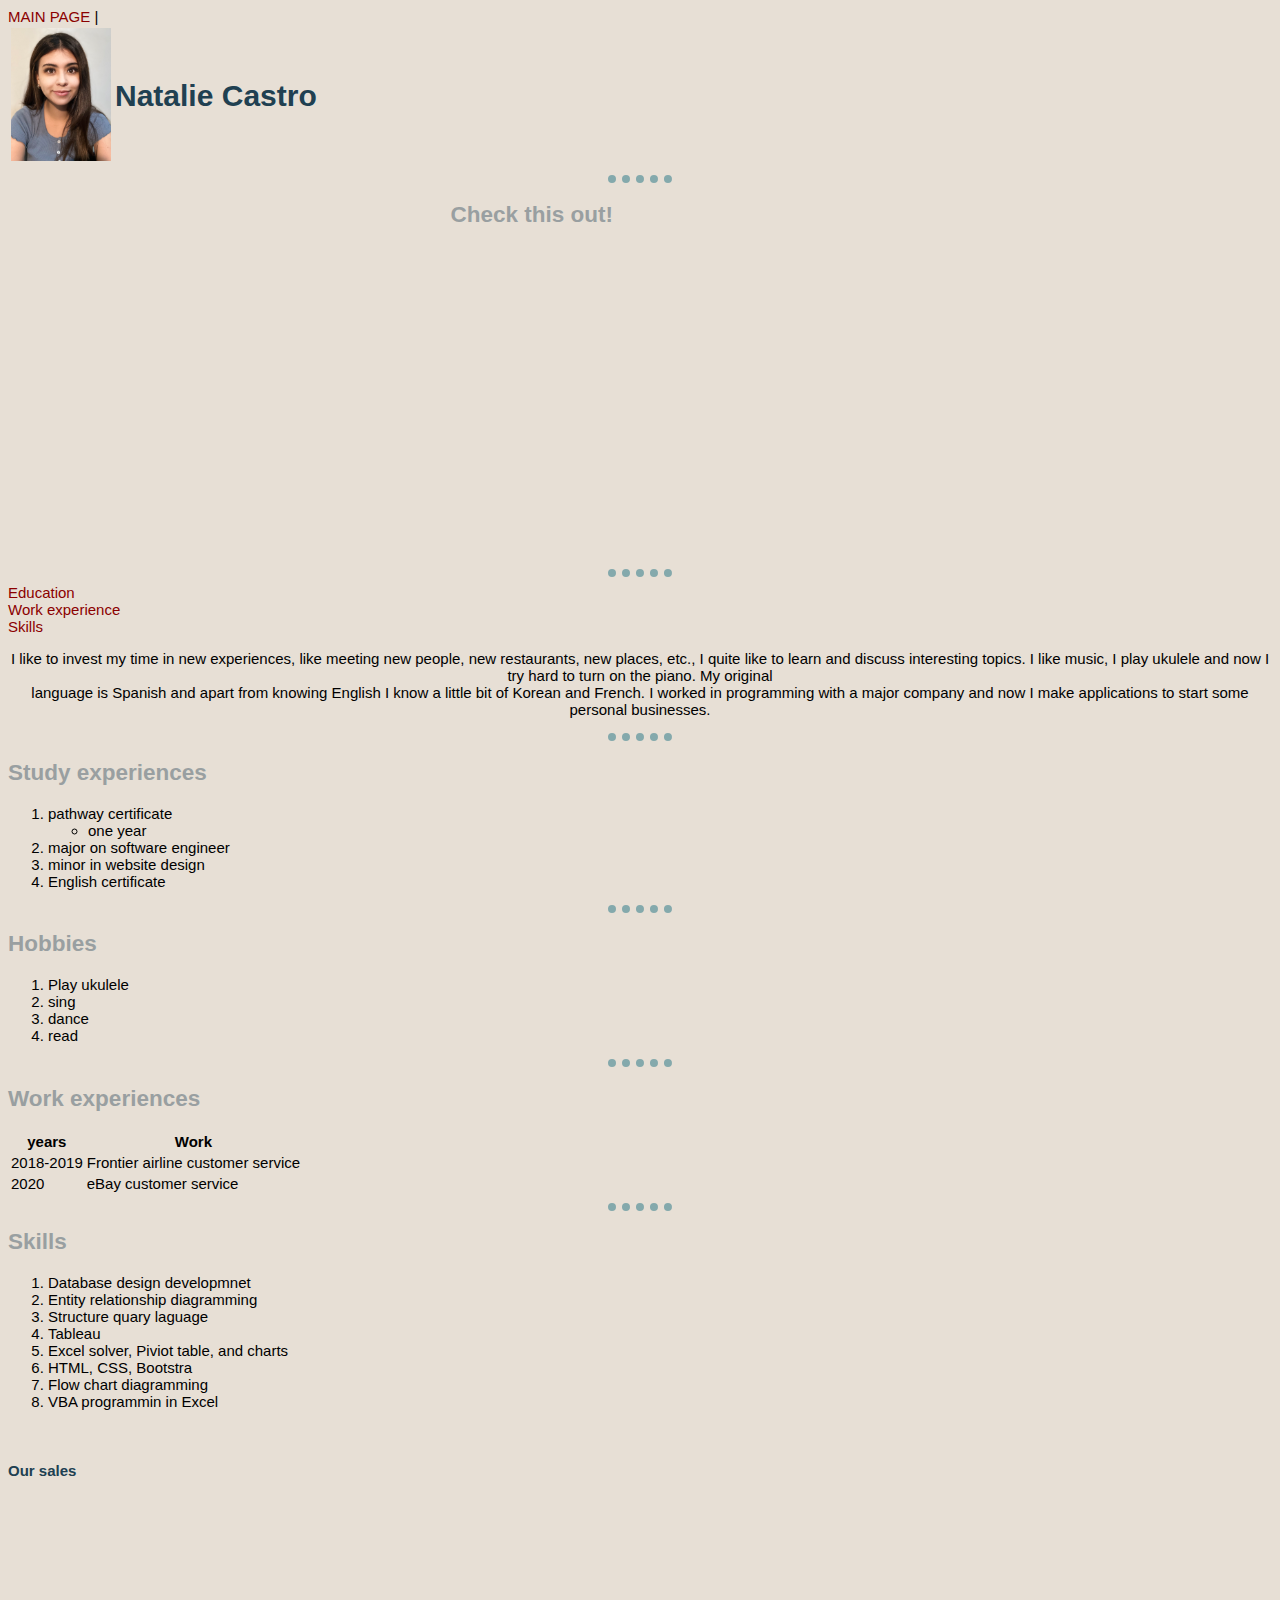
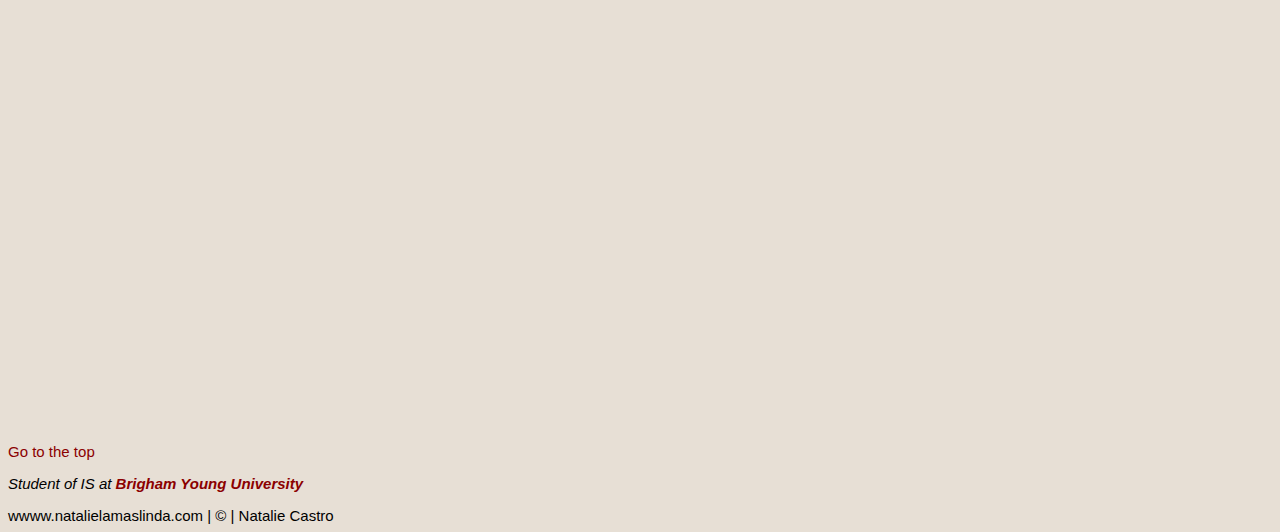
<file: startbootstrap-creative-gh-pages/resume.html>
<!-- natalie castro barona 
 BYU university  -->

<!DOCTYPE html>
<html lang="en" dir="ltr">

<head>
  <meta charset="utf-8">
  <title>Natalie's personal resume</title>
  <link rel="stylesheet" href="css/ styleresume.css">


</head>

<body>



  <div class="common header">
   <span class="subheader"><a id="top" href="index.html">MAIN PAGE</a> |
  </span> 
    <table>
      <tr>
        <td><img src="assets/img/portfolio/fullsize/me.jpeg" alt="Natalie Porfile" width="100"></td>
        <td>
          <h1>Natalie Castro</h1>
    </table>
    </tr>

    
                            <hr>
                            <h2 style="padding-left: 35%;
                            padding-right: 35%;">Check this out!</h2>
    <div style="    padding-left: 35%;
    padding-right: 35%;">
    <iframe class="video-container" style="position: centerx;" width="560" height="315" src="https://www.youtube.com/embed/CacOHp2iMAM" frameborder="0" allowfullscreen></iframe></div>
    <hr>


  </div>
  <div class="common leftMenu">  
          <a href="#edu">Education</a> <br>
          <a href="#work">Work experience</a> <br>
          <a href="#ski">Skills</a> <br>
  </div>
  <div class="common mainbody" class="center">
            
            <p class="center" >I like to invest my time in new experiences,           
              like meeting new people, new restaurants, new 
              places, etc., I quite like to learn and discuss 
              interesting topics. I like music, I play ukulele 
              and now I try hard to turn on the piano. My original <br>
              language is Spanish and apart from knowing English 
               I know a little bit of Korean and French. 
              I worked in programming with a major company and now  
              I make applications to start some personal businesses. 
            </p>



        <hr>
        <h2 id="edu">Study experiences</h2>
        <ol>
          <li>pathway certificate
            <ul><li>one year </li></ul>
         </li>
          <li>major on software engineer</li>
          <li>minor in website design</li>
          <li>English certificate</li>
        </ol>



        <hr>

        <h2>Hobbies</h2>
        <ol>
          <li>Play ukulele</li>
          <li>sing</li>
          <li>dance</li>
          <li>read</li>
        </ol>
        <hr>

        <h2 id="work">Work experiences</h2>

        <table>
        <thead>
          <tr>
            <th>years</th>
            <th>Work</th>
          </tr>
        </thead>

        <tr>
          <td>2018-2019</td>
          <td>Frontier airline customer service</td>
        </tr>
        <tr>
          <td>2020</td>
          <td>eBay customer service</td>
        </tr>

        </table>



        <hr>

        <h2 id="ski">Skills</h2>
        <ol>
          <li>Database design developmnet</li>
          <li>Entity relationship diagramming</li>
          <li>Structure quary laguage</li>
          <li>Tableau</li>
          <li>Excel solver, Piviot table, and charts</li>
          <li>HTML, CSS, Bootstra</li>
          <li>Flow chart diagramming</li>
          <li>VBA programmin in Excel</li>
        </ol>

        <br>

        <h4>Our sales</h4>
        <div class='tableauPlaceholder' id='viz1713149850647' style='position:relative;width:100%;'>
            <noscript>
                <a href='#'>
                    <img alt='help' src='https://public.tableau.com/static/images/Na/NatalieCastroTableauproject/Sheet7/1_rss.png' style='border:none;' />
                </a>
            </noscript>
            <object class='tableauViz' style='display:none;'>
                <param name='host_url' value='https%3A%2F%2Fpublic.tableau.com%2F' />
                <param name='embed_code_version' value='3' />
                <param name='site_root' value='' />
                <param name='name' value='NatalieCastroTableauproject&#47;Sheet7' />
                <param name='tabs' value='no' />
                <param name='toolbar' value='yes' />
                <param name='static_image' value='https://public.tableau.com/static/images/Na/NatalieCastroTableauproject/Sheet7/1.png' />
                <param name='animate_transition' value='yes' />
                <param name='display_static_image' value='yes' />
                <param name='display_spinner' value='yes' />
                <param name='display_overlay' value='yes' />
                <param name='display_count' value='yes' />
                <param name='language' value='en-US' />
                <param name='filter' value='publish=yes' />
            </object>
        </div>
        <script type='text/javascript'>
            var divElement = document.getElementById('viz1713149850647');
            var vizElement = divElement.getElementsByTagName('object')[0];
            var aspectRatio = 0.75; // Cambia este valor según tu preferencia de aspecto
            var width = divElement.offsetWidth;
            vizElement.style.width = width + 'px';
            vizElement.style.height = Math.round(width * aspectRatio) + 'px';
            var scriptElement = document.createElement('script');
            scriptElement.src = 'https://public.tableau.com/javascripts/api/viz_v1.js';
            vizElement.parentNode.insertBefore(scriptElement, vizElement);
        </script>
        
        
    </div>
  

       

        <p>&nbsp;</p>
        <p>&nbsp;</p>
        <p>&nbsp;</p>
        <p>&nbsp;</p>
        <p>&nbsp;</p>
        <p>&nbsp;</p>
        <p>&nbsp;</p>
        <p>&nbsp;</p>
        <p>&nbsp;</p>
        <p>&nbsp;</p>
        <p>&nbsp;</p>
        <p>&nbsp;</p>
        <p>&nbsp;</p>
        <p>&nbsp;</p>
        <p>&nbsp;</p>
        <p>&nbsp;</p>
        <p>&nbsp;</p>
        <a href="#top">Go to the top</a> <br>
  </div>
  <div class="common rightMenu">
          <p>
            <i>Student of IS at <strong><a href="https://www.byu.edu/" target="_blank" title="byu">Brigham Young University </a> </strong>
            </i>
          </p>
  </div>
  <div class="common footer">
    wwww.natalielamaslinda.com | &copy; | Natalie Castro
  </div>

       
</body>

</html>
</file>
<file: startbootstrap-creative-gh-pages/css/ styleresume.css>
/* tengo que agregar comentarios */

body {
    background-color: #e7dfd5;
    font-family: Arial, Helvetica, sans-serif;
    font-size: 15px;
  }

  a{
    color: darkred;
    text-decoration: none;
  }
  a:hover{
    text-decoration: underline ;
    font-weight: bold;
  }
 /* a darker color would look nice  */
a:visited{
  color: #58111A;
}
  hr {
    border-color: #84a9ac;
    border-style: dotted none none;
    width: 5%;
    border-top-width: 8px;
  }
  h1, h4{
    color:#204051;
    background-color: #e7dfd5;
  }
  h2{
    color:#999fa1
  }

  .bold{
    font-weight: bold;
  }

  .homegb{ 
    background-image: url('../images/bgfoto.jpeg');
  }

  p{
    text-align: justify;
    text-justify: inter-word;
  }

  .box1{
  border-width: 1px;
  border-style: solid;
  }

  .box2{
    padding: 5px;
  }

  .box3{
    margin: 50px;
  }

  .center {
    text-align: center;
  }

  .video-container {
    display: flex;
      justify-content: center;
      align-items: center;
  }
</file>
